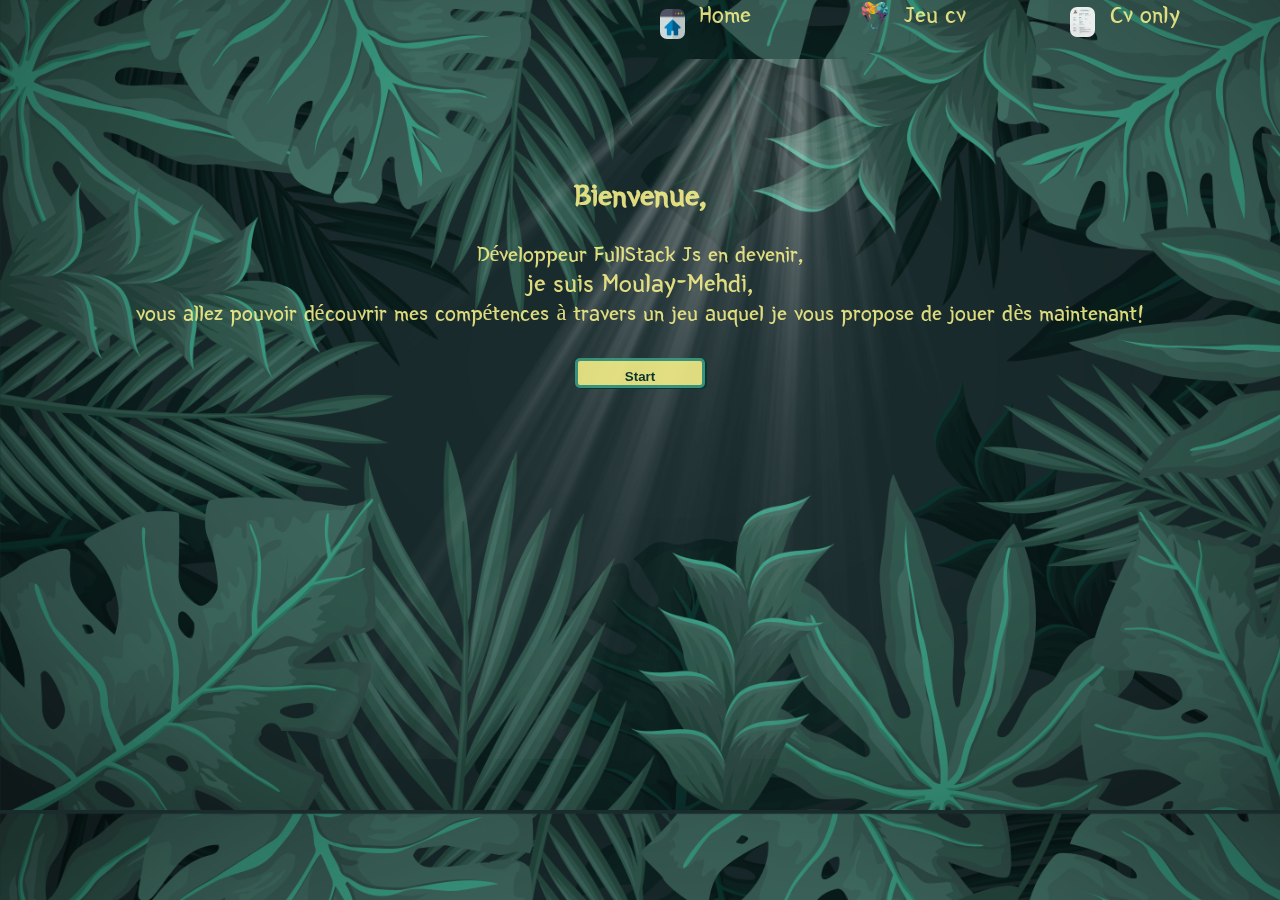
<file: index.html>
<!DOCTYPE html>
<html lang="fr">
<head>
    <meta charset="UTF-8">
    <meta name="viewport" content="width=device-width, initial-scale=1.0">
    <meta http-equiv="X-UA-Compatible" content="ie=edge">

    <title>Home</title>

    <link rel="stylesheet" href="sources/02-css/home.css">
    <link href="https://fonts.googleapis.com/css?family=Sunshiney|Yeon+Sung&display=swap" rel="stylesheet"> 

</head>

<body>
    <nav>
        <img class='img-lumiere' src="sources/04-imgs/lumière3.png" alt="image-lumière">
        <ul>
            <img class="icone-home" src='sources/04-imgs/maison.png' alt="icone-maison" >
            <li>
                <a href="home.html">Home</a>
            </li>
            
            <img class='icone-serpent' src="sources/04-imgs/serpent_icone.png" alt="icone-snake">
            <li>
                <a href="sources/03-views/snake.html">Jeu cv</a>
            </li>
            
            <img class="icone-cv" src="sources/04-imgs/cv.jpg" alt="icone-cv">
            <li>
                <a href="sources/04-imgs/cv.pdf" target="_blank" rel="noopener noreferrer">
                
                    Cv only</i></a>
            </li>
        </ul>
    </nav>

    <section class="presentation">
        
        <h1>Bienvenue,</h1>
        
        <p>
            <span class="p1"> Développeur FullStack Js en devenir, </span> </br>
            <span class="p2">je suis Moulay-Mehdi,</span></br>
            <span class="p3">vous allez pouvoir découvrir mes compétences à travers un jeu auquel je vous propose de jouer dès maintenant!</span>
        </p>
        
        <a href="sources/03-views/snake.html">
            
            <button> Start </button>

        </a>
           
    </section>

</body>
</html>
</file>
<file: sources/02-css/home.css>
/****************************** BODY *******************************/ 
body{
    margin: 0;
    overflow: hidden;
    color: #f4ef88;
    background-size: cover;
    background-attachment: fixed;
    background-position: 0px -90px;
    font-family: 'Yeon Sung', cursive;
    background-image: url('../04-imgs/page_accueil.jpg');
}
/***************************** FIN BODY *************************/ 
    
    /******************************* NAV *******************************/  
    .img-lumiere{
        top: 6.5%;
        left: 25%;
        z-index: 10;
        opacity: 0.55;
        width: 700px;
        position: absolute;
    }

    nav{
        margin: 0;
        z-index: 30;
        width: 100%;
        opacity: 0.9;
    }

        nav ul{
            margin: 0;
            display: flex;
            list-style: none;
            text-align: center;
            flex-direction: row;
            justify-content: flex-end;
        }

            nav li{
                width: 150px;
                margin-right: 60px;
            }

            nav .icone-home{
            top: 1%;
            width: 25px;
            height: 30px;
            right: 595px;
            position: absolute;
            border-radius: 7px;
            }
            nav .icone-serpent{
            top: -1%;
            height: 50px;
            right: 380px;
            position: absolute;
            }
            nav .icone-cv{
            top: 0.8%;
            width: 25px;
            height: 30px;
            right: 185px;
            position: absolute;
            border-radius: 7px;
            }

            nav a{
                border: none; 
                outline: none;
                font-size: 1.5em;
                color: #f4ef88;
                text-decoration: none;
            }
    /************************* FIN NAV ****************************/ 

    /************************ SECTION PRÉSENTATION *************************/
    .presentation{
        top: 120px;
        opacity: 0.9;
        text-align: center;
        position: relative; 
        left: 100% - (881 / 2);   
    }
        .presentation h1{
            margin: 25px auto;
            text-align: center;
        }

        .p1,.p3{
            font-size: 1.4em;
        }
        .p2{
            font-size: 1.6em; 
        }
        button{
            margin: 15px;
            width: 130px;
            height: 30px;
            font-weight: 600;
            color: #09342d;
            line-height: 30px;
            border-radius: 5px;
            border: solid 3px #3b9c82;
            background-color: #f4ef88;
            box-shadow: #09342d  2px 1px;        
        }
            button a{
                border: none; 
                outline: none;
                color: #09342d;
                text-decoration: none;
            }

    /************************ FIN PRÉSENTATION *************************/
</file>
